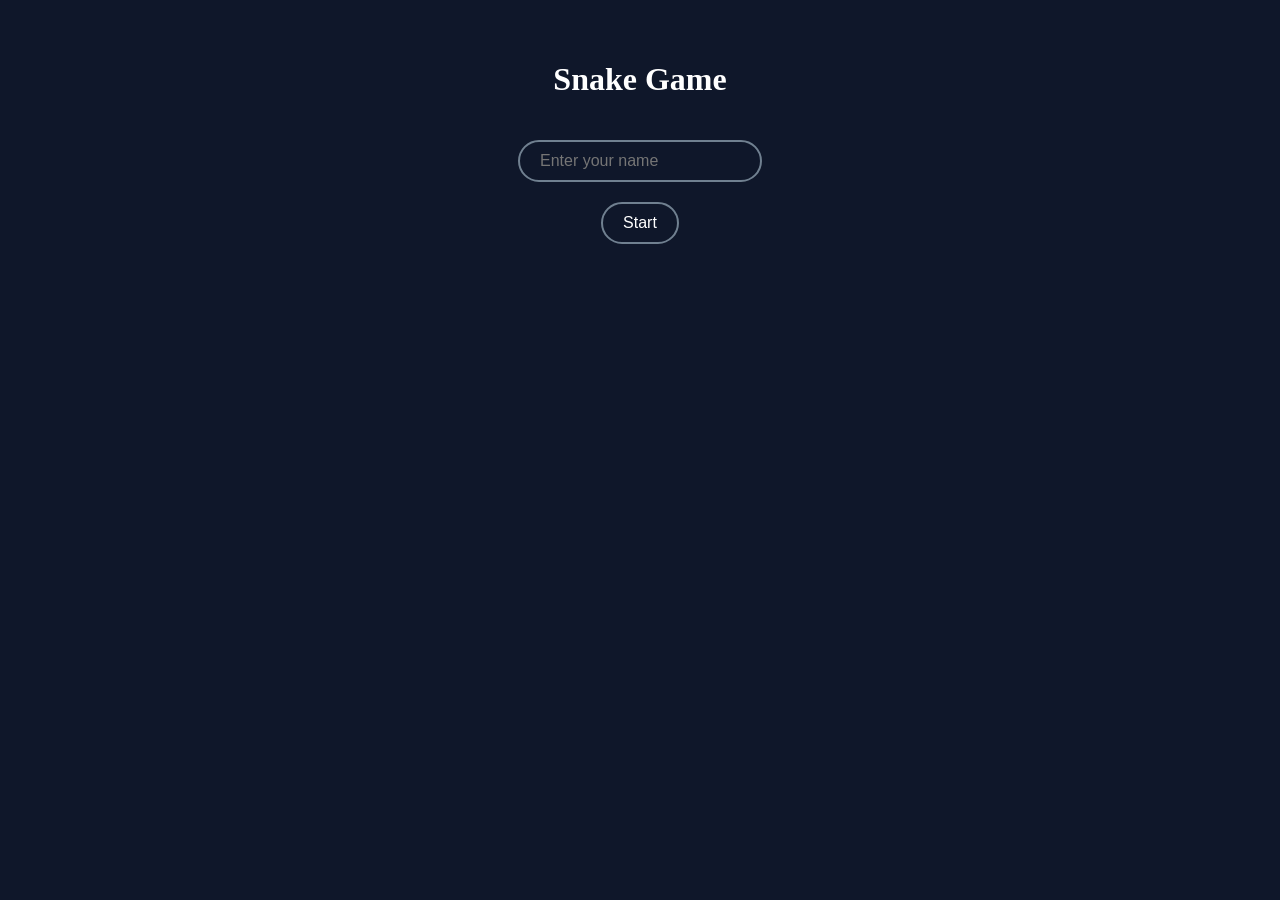
<file: index.html>
<!DOCTYPE html>
<html>
<head>
    <title>Snake Game</title>
    <link rel="stylesheet" href="style.css">
</head>
<body>
     <div class="start-screen">
        <h1>Snake Game</h1>
        <input type="text" id="player-name" placeholder="Enter your name" maxlength="20">
        <button id="start-btn"><span>Start</span></button>
    </div>
</body>
<script src="start.js"></script>
</html>
</file>
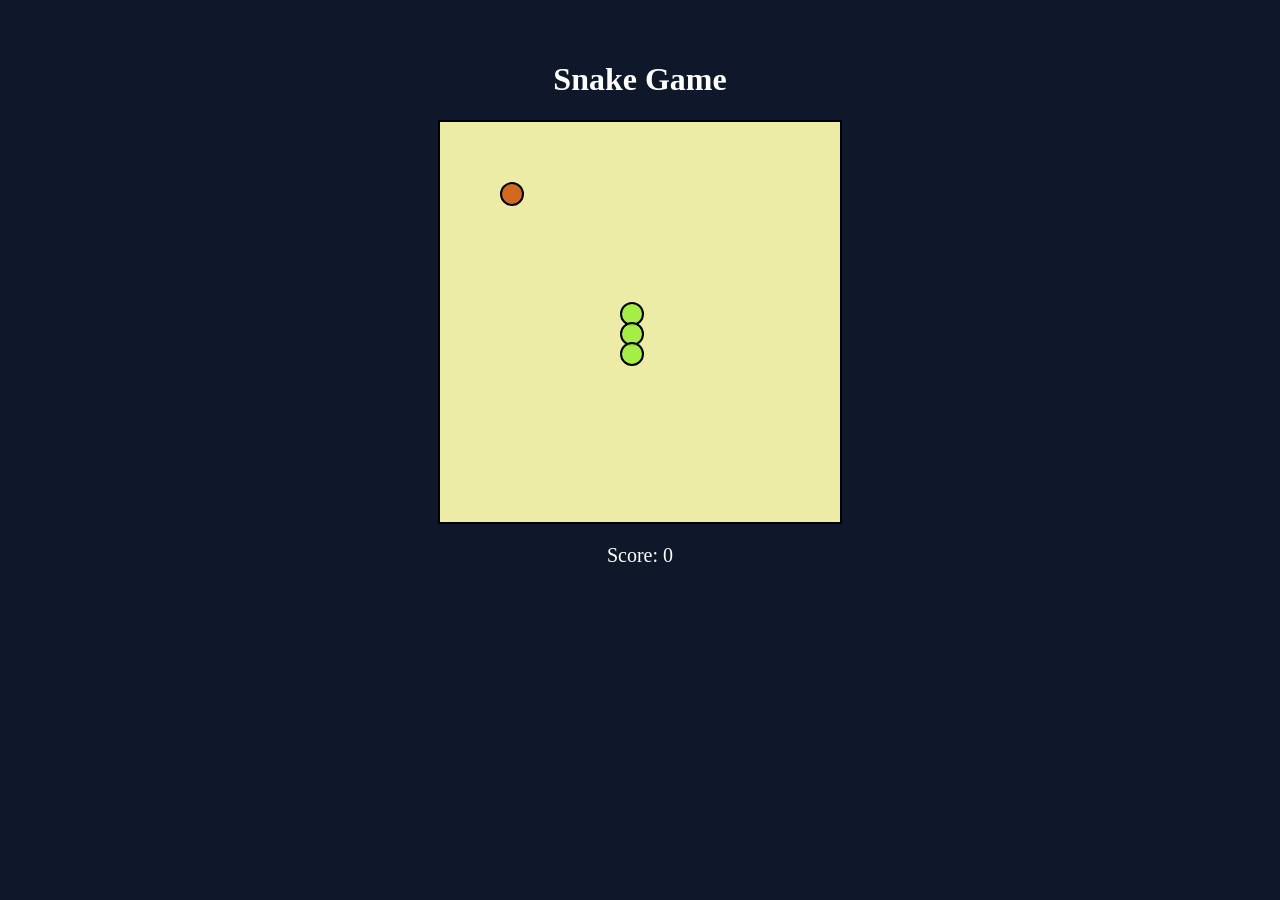
<file: game.html>
<!DOCTYPE html>
<html>
<head>
    <title>Snake Game</title>
    <link rel="stylesheet" href="style.css">
</head>
<body class="background-img">
    <div id="gameplay">
        <h1>Snake Game</h1>
        <div class="board-row"></div>
        <div id="game-board"></div>
        <div id="score-display">Score: 0</div>
           
    </div>
    <audio id="gameOverSound"></audio>
</body>
<script src="script.js"></script>
</html>
</file>
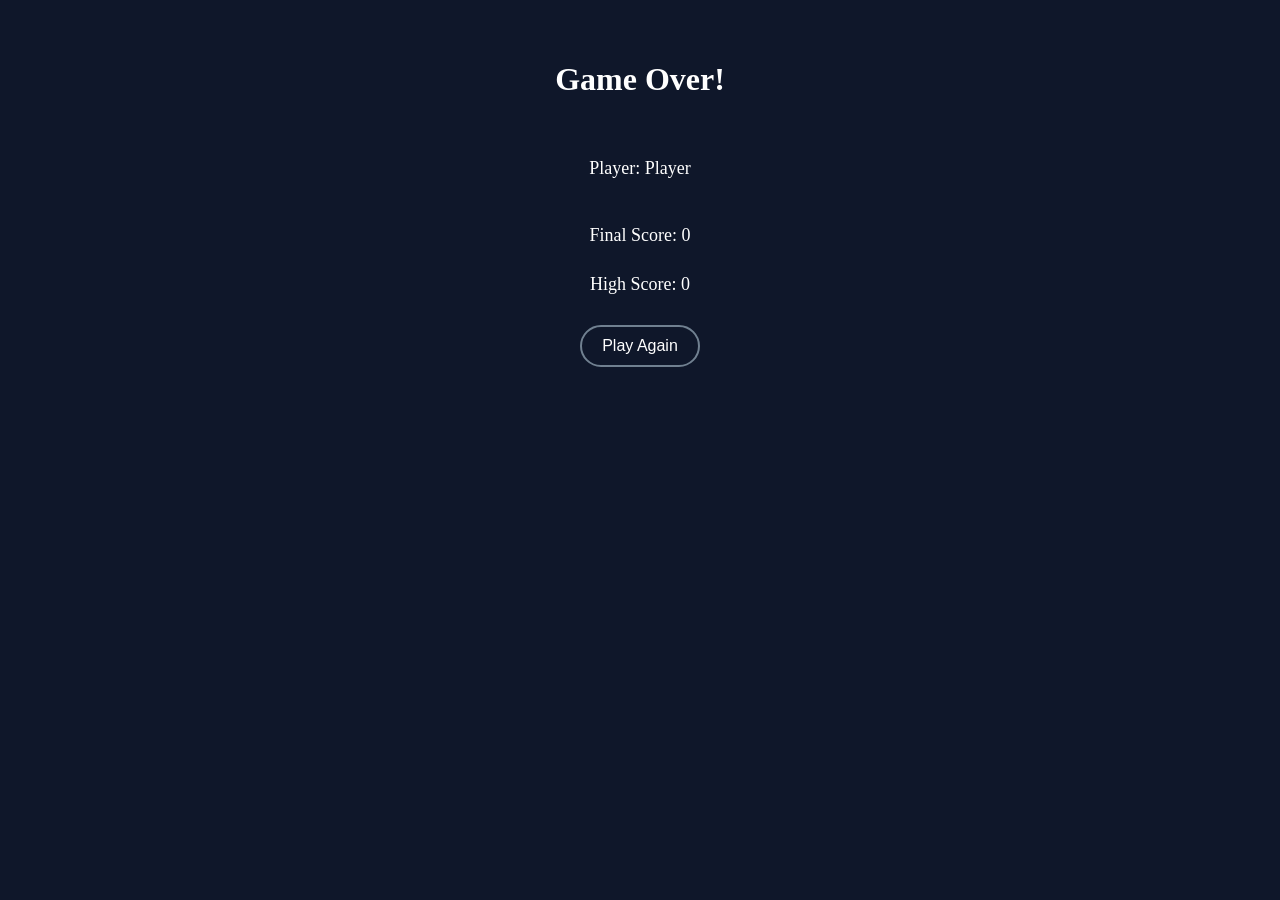
<file: gameover.html>
<!DOCTYPE html>
<html>
<head>
    <title>Game Over</title>
    <link rel="stylesheet" href="style.css">
</head>
<body>
    <div class="gameover-screen">
        <h1>Game Over!</h1>
        <div class="wrapper">
            <p id="player-name-display"></p>
            <p id="final-score-display"></p>
            <div id="high-score-display"><span>High Score: 0</span></div>
        </div>
        <button id="play-again-btn"><span></span>Play Again</button>
    </div>
    <script src="gameover.js"></script>
</body>
</html>
</file>
<file: style.css>
#game-board {
  width: 400px;
  height: 400px;
  border: 2px solid black;
  display: grid;
  grid-template-columns: repeat(20, 1fr);
  grid-template-rows: repeat(20, 1fr);
  overflow: hidden;
}
body {
  display: flex;
  flex-direction: column;
  align-items: center;
  justify-content: flex-start;
  margin-top: 40px;
  background-color: #0f172a;
  color: #fff;
  text-align: center;
}
body #game-board {
  background-color: rgb(236, 236, 167);
}
.snake {
  background-color: #9ded3be8;
  width: 100%;
  height: 100%;
  border-radius: 25px;
  border: 2px solid black;
}
.food {
  background-color: chocolate;
  width: 100%;
  height: 100%;
  border-radius: 25px;
  border: 2px solid black;
}
.start-screen,
.gameover-screen {
  display: flex;
  flex-direction: column;
  align-items: center;
  gap: 20px;
}
#start-btn,
#player-name,
#play-again-btn {
  color: #fff;
  background: transparent;
  font-size: 16px;
  padding: 10px 20px;
  cursor: pointer;
  position: relative;
  overflow: hidden;
  z-index: 1;
  border-radius: 25px;
  border: 2px solid slategrey;
}
#start-btn span,
#play-again-btn span {
  position: relative;
  z-index: 2;
}
#start-btn::before,
#play-again-btn::before {
  content: "";
  position: absolute;
  top: 0;
  left: -100%;
  width: 100%;
  height: 100%;
  background-color: rgba(255, 255, 255, 0.25);
  transition: left 0.3s ease;
  z-index: 1;
}
#start-btn:hover::before,
#play-again-btn:hover::before {
  left: 0;
}
h1 {
  font-family: Georgia, "Times New Roman", Times, serif;
}
#gameplay {
  display: flex;
  flex-direction: column;
  align-items: center;
}
.board-row {
  display: flex;
  align-items: flex-start;
  gap: 20px;
}
#score-display {
  font-size: 20px;
  width: auto;
  text-align: right;
  margin-top: 20px;
}
.wrapper {
  display: flex;
  flex-direction: column;
  gap: 10px;
  font-size: 18px;
  margin-bottom: 10px;
}
.background-img {
    /* background: linear-gradient(rgb(150, 240, 150), rgb(236, 236, 167)); */
    color: white;
    background-color: #0f172a;
}
</file>
